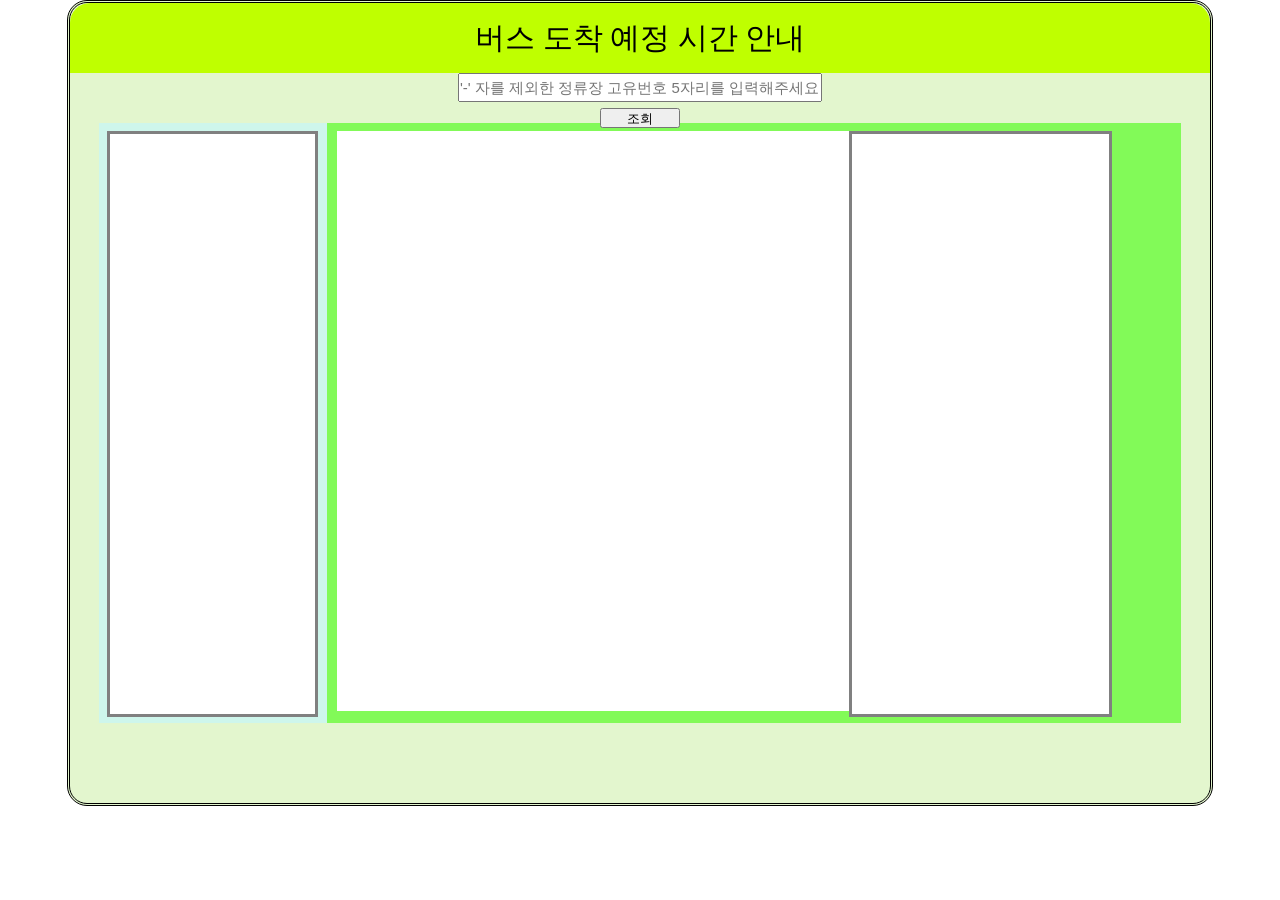
<file: bus/gonggann.html>
<!DOCTYPE html>
<html lang="en">
<head>
    <meta charset="UTF-8">
    <title>Document</title>
    <script src="js/jquery-3.0.0.js"></script>
 
   <script>
        
    $(document).ready(function(){
       $("#new_allay").click(function(){
		   $('#map_show').empty();
		    $('#bus_show').empty();
          var code = $('#bus_num').val();
           if(code.length==5){
           var url='bus.php';
           }
           else{
               alert("버스정류장 고유번호가 아닙니다.");
                $('#bus_num').empty();
               
           }
           
           
      $.ajax({
	
        url:url,
          datatype:'xml',
          type:'get',
          data:$('form').serialize(),
          success:function(response){
              console.log(response);
             
             var my_adirect = $(response).find('stNm:first').text();
	
			    $("#map_show").append("<"+my_adirect+"에서 운행하는 버스></br>");
                $("#bus_show").append("<"+my_adirect+"에서 운행하는 버스의 도착예정시간></br>");
			
          $(response).find('itemList').each(function(){
              
            var time1 = $(this).find('arrmsg1').text();
			  var time2 = $(this).find('arrmsg2').text() ;
              var bus_num = $(this).find('rtNm').text();

			
			  
              $("#map_show").append("버스 :: "+bus_num+"</br>");
                $("#bus_show").append("현재 "+ bus_num +" 번 버스의 도착 예정 시간 || "+time1+"  ||   다음 버스예정시간 || "+time2+"</br>");
          });
            
          }
          
          
      });
           
           
       });
        
        
        
        
        
    });
    </script>
    
    <link rel="stylesheet" href="css/gongan.css">
</head>
<body>
  <div id="warp">
  
  
   <!--input type="text" id="bus_num">
    <input type="button" id="new_allay">-->
    <div id="header">버스 도착 예정 시간 안내</div>
    <div id="codes">
       <form>
        <input type="text" id="bus_num" maxlength="5" name="code" placeholder="'-' 자를 제외한 정류장 고유번호 5자리를 입력해주세요 ">
    
        </form>
    <input type="button" id="new_allay" value="조회" >
    </div>
   
    <div id="contents">
       <div id="map">
           <div id="map_show"></div>
       </div> 
        <div id="bus">
                 <div id="bus_map">
                 	<?php
          				print $url.$queryparams;
          			?>
                 </div>
          <div id="bus_show"></div>
          </div> 
      
    </div>
    </div>
</body>
</html>
</file>
<file: bus/css/gongan.css>
*{margin:0 ;padding: 0;}



#new_allay{
    width: 80px;
    height: 20px;
    position: relative;
    margin-top: 10px;


}
#bus_num{
    
    font-size: 15px;
    height: 25px;
    width: 360px;
 
   
    
}
form{
    height: 25px;

}
#warp{
    width: 89%;
    height:800px;
    border: 3px double black;
     border-radius: 20px;
   margin: 0 auto;
  background:  #E3F6CE;
    
    
}
#header{
    width: 100%;
    height: 70px;
    border-top-right-radius: 20px; border-top-left-radius: 20px;
  line-height: 70px;
	font-size: 30px;
	text-align: center;
    background: #BFFF00;
    
    
}
#codes{
    height: 50px;
    width: 95%;
    margin: 0 auto;
    text-align: center;

}


#contents{
    height: 680px;
    border-bottom-left-radius: 20px;
    border-bottom-right-radius: 20px;
    width: 100%;
    float: left;
    
}
#map{
    width: 20%;
    height: 600px;
   float: left;
   margin-left: 2.5%;
    background:#CEF6EC ;
}
#map_show{
    width: 90%;
	overflow: scroll;
	margin: 0 auto;
	margin-top: 8px;
	background: white;
	border: 3px solid grey;
    height: 580px;
	
}
#bus{
    width: 75%;

    height: 600px;
    background: #82FA58;
     float: left;
}
#bus_map{
	width:60%;
	  height: 580px;
	float: left;
	margin-left: 10px; 
	margin-top: 8px; 
	background: white;
	
}

#bus_show{
	width: 30%;

	overflow: scroll;
	margin-left: 30px;
	margin-top: 8px;
	background: white;
	border: 3px solid grey;
    height: 580px;
}
</file>
